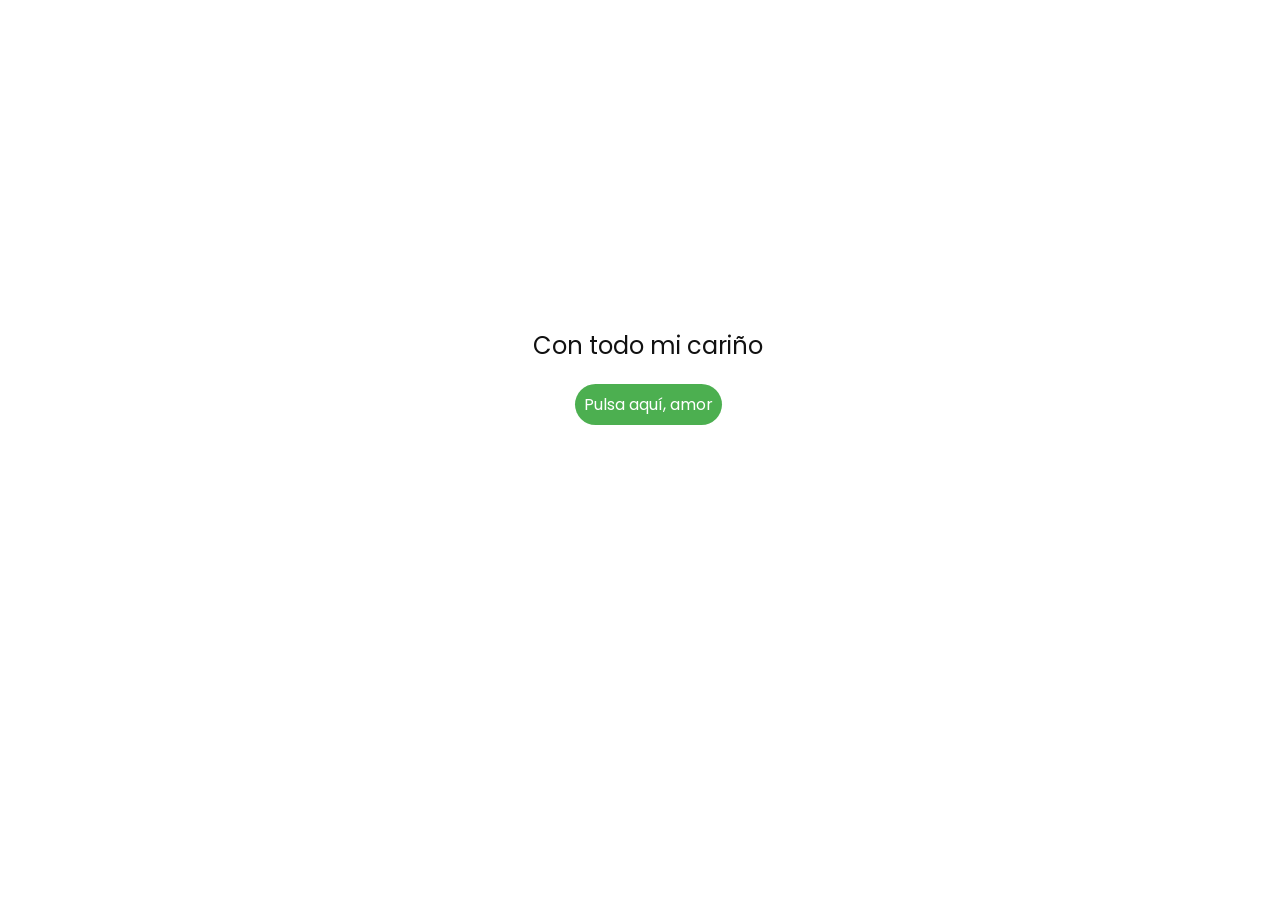
<file: index.html>
<!DOCTYPE html>
<html lang="es">

<head>
    <meta charset="UTF-8">
    <meta http-equiv="X-UA-Compatible" content="IE=edge">
    <meta name="viewport" content="width=device-width, initial-scale=1.0">
    <link rel="stylesheet" href="css/style.css">
    <link rel="icon" href="img/flowers.png" type="image/x-icon">
    <title>Para Ariadna</title>
</head>

<body>

    <div class="description">
        <span>Con todo mi cariño</span>
    </div>
    <div class="button">
        <button class="botones">
            <a href="flower.html" style="color: #fff;">Pulsa aquí, amor</a>
        </button>
    </div>

</body>

</html>
</file>
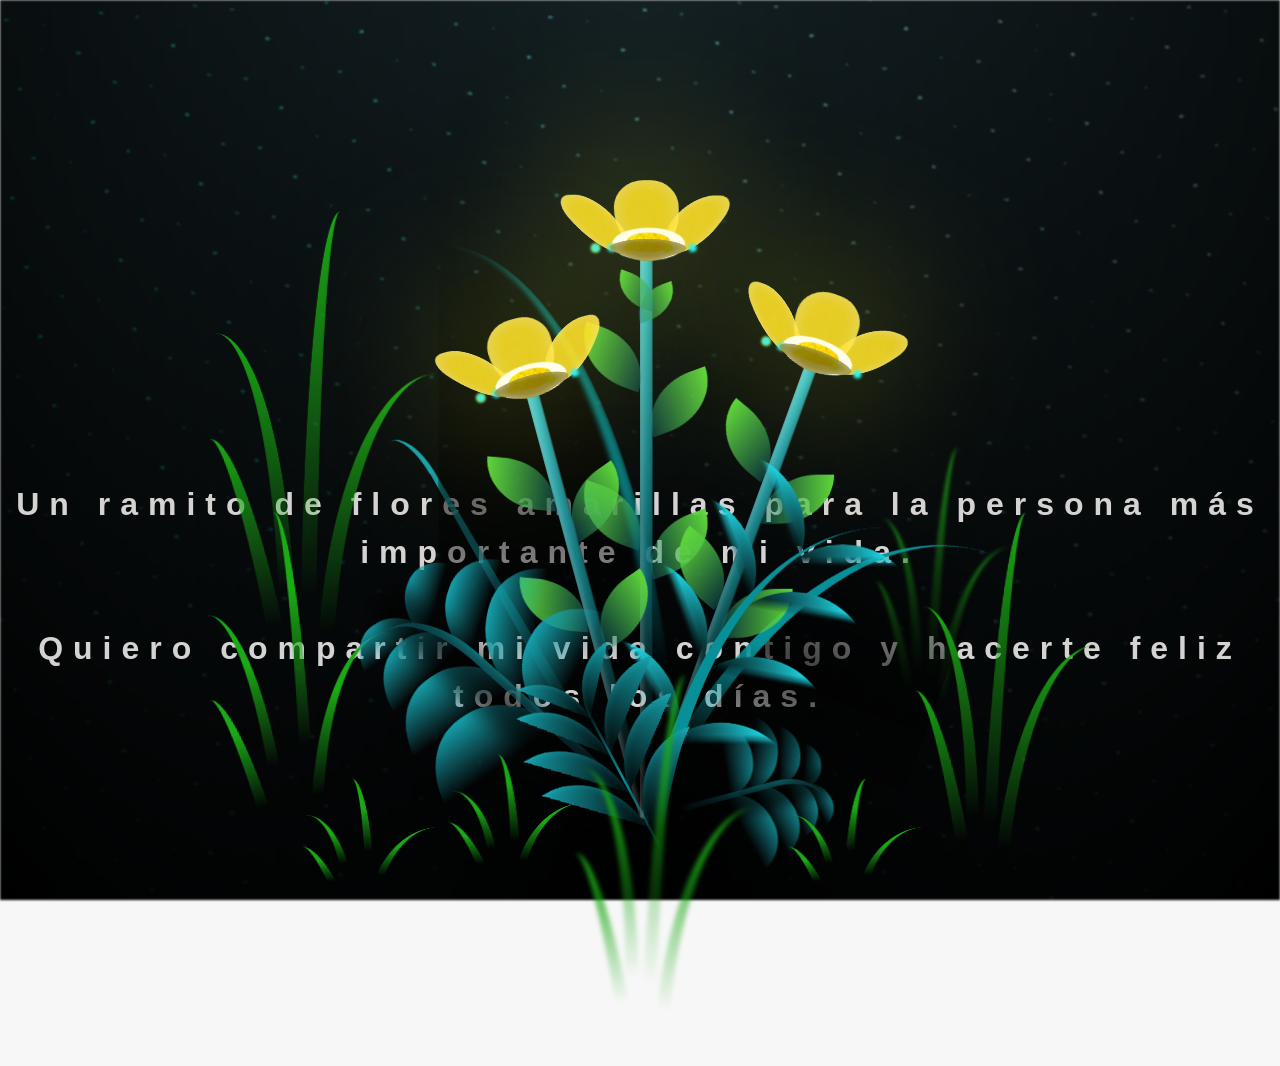
<file: flower.html>
<!DOCTYPE html>
<html lang="es">
  <head>
    <meta charset="UTF-8" />
    <meta http-equiv="X-UA-Compatible" content="IE=edge" />
    <meta name="viewport" content="width=device-width, initial-scale=1.0" />
    <link rel="stylesheet" href="css/main.css" />
    <link rel="icon" href="img/flowers.png" type="image/x-icon" />
    <title>Te quiero</title>
  </head>
  <body class="container">
    <audio src="sound/ChristianBasso&HaienQiu-Flowers.mp3" autoplay></audio>
    <div id="lyrics">
     
    </div>
    <h1 class="titulo">Un ramito de flores amarillas para la persona más importante de mi vida. <br> <br>
      Quiero compartir mi vida contigo y hacerte feliz todos los días.</h1>
  
    <div class="night"></div>
    <div class="flowers">
      <div class="flower flower--1">
        <div class="flower__leafs flower__leafs--1">
          <div class="flower__leaf flower__leaf--1"></div>
          <div class="flower__leaf flower__leaf--2"></div>
          <div class="flower__leaf flower__leaf--3"></div>
          <div class="flower__leaf flower__leaf--4"></div>
          <div class="flower__white-circle"></div>

          <div class="flower__light flower__light--1"></div>
          <div class="flower__light flower__light--2"></div>
          <div class="flower__light flower__light--3"></div>
          <div class="flower__light flower__light--4"></div>
          <div class="flower__light flower__light--5"></div>
          <div class="flower__light flower__light--6"></div>
          <div class="flower__light flower__light--7"></div>
          <div class="flower__light flower__light--8"></div>
        </div>
        <div class="flower__line">
          <div class="flower__line__leaf flower__line__leaf--1"></div>
          <div class="flower__line__leaf flower__line__leaf--2"></div>
          <div class="flower__line__leaf flower__line__leaf--3"></div>
          <div class="flower__line__leaf flower__line__leaf--4"></div>
          <div class="flower__line__leaf flower__line__leaf--5"></div>
          <div class="flower__line__leaf flower__line__leaf--6"></div>
        </div>
      </div>

      <div class="flower flower--2">
        <div class="flower__leafs flower__leafs--2">
          <div class="flower__leaf flower__leaf--1"></div>
          <div class="flower__leaf flower__leaf--2"></div>
          <div class="flower__leaf flower__leaf--3"></div>
          <div class="flower__leaf flower__leaf--4"></div>
          <div class="flower__white-circle"></div>

          <div class="flower__light flower__light--1"></div>
          <div class="flower__light flower__light--2"></div>
          <div class="flower__light flower__light--3"></div>
          <div class="flower__light flower__light--4"></div>
          <div class="flower__light flower__light--5"></div>
          <div class="flower__light flower__light--6"></div>
          <div class="flower__light flower__light--7"></div>
          <div class="flower__light flower__light--8"></div>
        </div>
        <div class="flower__line">
          <div class="flower__line__leaf flower__line__leaf--1"></div>
          <div class="flower__line__leaf flower__line__leaf--2"></div>
          <div class="flower__line__leaf flower__line__leaf--3"></div>
          <div class="flower__line__leaf flower__line__leaf--4"></div>
        </div>
      </div>

      <div class="flower flower--3">
        <div class="flower__leafs flower__leafs--3">
          <div class="flower__leaf flower__leaf--1"></div>
          <div class="flower__leaf flower__leaf--2"></div>
          <div class="flower__leaf flower__leaf--3"></div>
          <div class="flower__leaf flower__leaf--4"></div>
          <div class="flower__white-circle"></div>

          <div class="flower__light flower__light--1"></div>
          <div class="flower__light flower__light--2"></div>
          <div class="flower__light flower__light--3"></div>
          <div class="flower__light flower__light--4"></div>
          <div class="flower__light flower__light--5"></div>
          <div class="flower__light flower__light--6"></div>
          <div class="flower__light flower__light--7"></div>
          <div class="flower__light flower__light--8"></div>
        </div>
        <div class="flower__line">
          <div class="flower__line__leaf flower__line__leaf--1"></div>
          <div class="flower__line__leaf flower__line__leaf--2"></div>
          <div class="flower__line__leaf flower__line__leaf--3"></div>
          <div class="flower__line__leaf flower__line__leaf--4"></div>
        </div>
      </div>

      <div class="grow-ans" style="--d: 1.2s">
        <div class="flower__g-long">
          <div class="flower__g-long__top"></div>
          <div class="flower__g-long__bottom"></div>
        </div>
      </div>

      <div class="growing-grass">
        <div class="flower__grass flower__grass--1">
          <div class="flower__grass--top"></div>
          <div class="flower__grass--bottom"></div>
          <div class="flower__grass__leaf flower__grass__leaf--1"></div>
          <div class="flower__grass__leaf flower__grass__leaf--2"></div>
          <div class="flower__grass__leaf flower__grass__leaf--3"></div>
          <div class="flower__grass__leaf flower__grass__leaf--4"></div>
          <div class="flower__grass__leaf flower__grass__leaf--5"></div>
          <div class="flower__grass__leaf flower__grass__leaf--6"></div>
          <div class="flower__grass__leaf flower__grass__leaf--7"></div>
          <div class="flower__grass__leaf flower__grass__leaf--8"></div>
          <div class="flower__grass__overlay"></div>
        </div>
      </div>

      <div class="growing-grass">
        <div class="flower__grass flower__grass--2">
          <div class="flower__grass--top"></div>
          <div class="flower__grass--bottom"></div>
          <div class="flower__grass__leaf flower__grass__leaf--1"></div>
          <div class="flower__grass__leaf flower__grass__leaf--2"></div>
          <div class="flower__grass__leaf flower__grass__leaf--3"></div>
          <div class="flower__grass__leaf flower__grass__leaf--4"></div>
          <div class="flower__grass__leaf flower__grass__leaf--5"></div>
          <div class="flower__grass__leaf flower__grass__leaf--6"></div>
          <div class="flower__grass__leaf flower__grass__leaf--7"></div>
          <div class="flower__grass__leaf flower__grass__leaf--8"></div>
          <div class="flower__grass__overlay"></div>
        </div>
      </div>

      <div class="grow-ans" style="--d: 2.4s">
        <div class="flower__g-right flower__g-right--1">
          <div class="leaf"></div>
        </div>
      </div>

      <div class="grow-ans" style="--d: 2.8s">
        <div class="flower__g-right flower__g-right--2">
          <div class="leaf"></div>
        </div>
      </div>

      <div class="grow-ans" style="--d: 2.8s">
        <div class="flower__g-front">
          <div
            class="flower__g-front__leaf-wrapper flower__g-front__leaf-wrapper--1"
          >
            <div class="flower__g-front__leaf"></div>
          </div>
          <div
            class="flower__g-front__leaf-wrapper flower__g-front__leaf-wrapper--2"
          >
            <div class="flower__g-front__leaf"></div>
          </div>
          <div
            class="flower__g-front__leaf-wrapper flower__g-front__leaf-wrapper--3"
          >
            <div class="flower__g-front__leaf"></div>
          </div>
          <div
            class="flower__g-front__leaf-wrapper flower__g-front__leaf-wrapper--4"
          >
            <div class="flower__g-front__leaf"></div>
          </div>
          <div
            class="flower__g-front__leaf-wrapper flower__g-front__leaf-wrapper--5"
          >
            <div class="flower__g-front__leaf"></div>
          </div>
          <div
            class="flower__g-front__leaf-wrapper flower__g-front__leaf-wrapper--6"
          >
            <div class="flower__g-front__leaf"></div>
          </div>
          <div
            class="flower__g-front__leaf-wrapper flower__g-front__leaf-wrapper--7"
          >
            <div class="flower__g-front__leaf"></div>
          </div>
          <div
            class="flower__g-front__leaf-wrapper flower__g-front__leaf-wrapper--8"
          >
            <div class="flower__g-front__leaf"></div>
          </div>
          <div class="flower__g-front__line"></div>
        </div>
      </div>

      <div class="grow-ans" style="--d: 3.2s">
        <div class="flower__g-fr">
          <div class="leaf"></div>
          <div class="flower__g-fr__leaf flower__g-fr__leaf--1"></div>
          <div class="flower__g-fr__leaf flower__g-fr__leaf--2"></div>
          <div class="flower__g-fr__leaf flower__g-fr__leaf--3"></div>
          <div class="flower__g-fr__leaf flower__g-fr__leaf--4"></div>
          <div class="flower__g-fr__leaf flower__g-fr__leaf--5"></div>
          <div class="flower__g-fr__leaf flower__g-fr__leaf--6"></div>
          <div class="flower__g-fr__leaf flower__g-fr__leaf--7"></div>
          <div class="flower__g-fr__leaf flower__g-fr__leaf--8"></div>
        </div>
      </div>

      <div class="long-g long-g--0">
        <div class="grow-ans" style="--d: 3s">
          <div class="leaf leaf--0"></div>
        </div>
        <div class="grow-ans" style="--d: 2.2s">
          <div class="leaf leaf--1"></div>
        </div>
        <div class="grow-ans" style="--d: 3.4s">
          <div class="leaf leaf--2"></div>
        </div>
        <div class="grow-ans" style="--d: 3.6s">
          <div class="leaf leaf--3"></div>
        </div>
      </div>

      <div class="long-g long-g--1">
        <div class="grow-ans" style="--d: 3.6s">
          <div class="leaf leaf--0"></div>
        </div>
        <div class="grow-ans" style="--d: 3.8s">
          <div class="leaf leaf--1"></div>
        </div>
        <div class="grow-ans" style="--d: 4s">
          <div class="leaf leaf--2"></div>
        </div>
        <div class="grow-ans" style="--d: 4.2s">
          <div class="leaf leaf--3"></div>
        </div>
      </div>

      <div class="long-g long-g--2">
        <div class="grow-ans" style="--d: 4s">
          <div class="leaf leaf--0"></div>
        </div>
        <div class="grow-ans" style="--d: 4.2s">
          <div class="leaf leaf--1"></div>
        </div>
        <div class="grow-ans" style="--d: 4.4s">
          <div class="leaf leaf--2"></div>
        </div>
        <div class="grow-ans" style="--d: 4.6s">
          <div class="leaf leaf--3"></div>
        </div>
      </div>

      <div class="long-g long-g--3">
        <div class="grow-ans" style="--d: 4s">
          <div class="leaf leaf--0"></div>
        </div>
        <div class="grow-ans" style="--d: 4.2s">
          <div class="leaf leaf--1"></div>
        </div>
        <div class="grow-ans" style="--d: 3s">
          <div class="leaf leaf--2"></div>
        </div>
        <div class="grow-ans" style="--d: 3.6s">
          <div class="leaf leaf--3"></div>
        </div>
      </div>

      <div class="long-g long-g--4">
        <div class="grow-ans" style="--d: 4s">
          <div class="leaf leaf--0"></div>
        </div>
        <div class="grow-ans" style="--d: 4.2s">
          <div class="leaf leaf--1"></div>
        </div>
        <div class="grow-ans" style="--d: 3s">
          <div class="leaf leaf--2"></div>
        </div>
        <div class="grow-ans" style="--d: 3.6s">
          <div class="leaf leaf--3"></div>
        </div>
      </div>

      <div class="long-g long-g--5">
        <div class="grow-ans" style="--d: 4s">
          <div class="leaf leaf--0"></div>
        </div>
        <div class="grow-ans" style="--d: 4.2s">
          <div class="leaf leaf--1"></div>
        </div>
        <div class="grow-ans" style="--d: 3s">
          <div class="leaf leaf--2"></div>
        </div>
        <div class="grow-ans" style="--d: 3.6s">
          <div class="leaf leaf--3"></div>
        </div>
      </div>

      <div class="long-g long-g--6">
        <div class="grow-ans" style="--d: 4.2s">
          <div class="leaf leaf--0"></div>
        </div>
        <div class="grow-ans" style="--d: 4.4s">
          <div class="leaf leaf--1"></div>
        </div>
        <div class="grow-ans" style="--d: 4.6s">
          <div class="leaf leaf--2"></div>
        </div>
        <div class="grow-ans" style="--d: 4.8s">
          <div class="leaf leaf--3"></div>
        </div>
      </div>

      <div class="long-g long-g--7">
        <div class="grow-ans" style="--d: 3s">
          <div class="leaf leaf--0"></div>
        </div>
        <div class="grow-ans" style="--d: 3.2s">
          <div class="leaf leaf--1"></div>
        </div>
        <div class="grow-ans" style="--d: 3.5s">
          <div class="leaf leaf--2"></div>
        </div>
        <div class="grow-ans" style="--d: 3.6s">
          <div class="leaf leaf--3"></div>
        </div>
      </div>
    </div>
    <script src="anim.js"></script>
    <script src="main.js"></script>
  </body>
</html>
</file>
<file: css/style.css>
@import url('https://fonts.googleapis.com/css2?family=Poppins:ital,wght@0,500;1,900&display=swap');

* {
    font-family: 'Poppins', cursive;
}

body {
    color: #111;
    width: 100%;
    height: 82vh;
    display: flex;
    flex-direction: column;
    align-items: center;
    justify-content: center;
    background-color: white;
}

.botones {
    padding: 9px;
    border-radius: 80px;
    background-color: transparent;
    border: none;
}

.botones a {
    background-color: #4CAF50;
    padding: 9px;
    border-radius: 80px;
    -webkit-border-radius: 80px;
    -moz-border-radius: 80px;
    -ms-border-radius: 80px;
    -o-border-radius: 80px;
    color: white;
}

.botones a:focus {
    background-color: #388E3C;
}

.greetings {
    font-size: 7rem;
    font-weight: 900;
}

.greetings > span {
    animation: glow 2.5s ease-in-out infinite;
}

@keyframes glow {
    0%, 100% {
        color: #fff;
        text-shadow: 0 0 12px #39c6d6,
        0 0 50px #39c6d6,
        0 0 100px #39c6d6;
    }

    10%, 90% {
        color: #111;
        text-shadow: none;
    }
}

.greetings > span:nth-child(2) {
    animation-delay: .2s;
}

.greetings > span:nth-child(3) {
    animation-delay: .4s;
}

.greetings > span:nth-child(4) {
    animation-delay: .6s;
}

.greetings > span:nth-child(5) {
    animation-delay: .8s;
}

.greetings > span:nth-child(6) {
    animation-delay: 1s;
}

.description {
    font-size: 1.5rem;
    margin-bottom: 20px;
}

.button a {
    text-decoration: none;
    font-size: 1rem;
    color: white;
}

@media screen and (max-width: 574px) {

    .greetings {
        display: block;
        font-size: 4rem;
        font-weight: 800;
        text-align: center;
    }

    .description {
        font-size: 2rem;
    }

    .button a {
        font-size: 1rem;
    }
}
</file>
<file: css/main.css>
*,
*::after,
*::before {
  padding: 0;
  margin: 0;
  box-sizing: border-box;
}

:root {
  --dark-color: #000;
}

body {
  display: flex;
  align-items: flex-end;
  justify-content: center;
  min-height: 100vh;
  background-color: var(--dark-color);
  overflow: hidden;
  perspective: 1000px;
}

#lyrics {
  font-size: 28px;
  font-family: "Franklin Gothic Medium", "Arial Narrow", Arial, sans-serif;
  color: white;
  position: absolute;
  margin-bottom: 20%;
  z-index: 1;
  font-weight: bold;
  letter-spacing: 4px;
}
@media only screen and (max-width: 600px) {
  /* Estilos específicos para dispositivos con un ancho máximo de 600px */
  #lyrics {
      font-size: 14px; /* Reduce el tamaño del texto para dispositivos más pequeños */
      margin-bottom: 530px;
      letter-spacing: 3px;
  }

}
.titulo {
  margin-bottom: 180px;
  font-family: "Arial Narrow", Arial, sans-serif;
  color: #d5d2d2;
  position: absolute;
  font-weight: bold;
  letter-spacing: 10px;
  opacity: 0;
  animation: fadeIn 3s ease-in-out forwards;
  text-align: center;
}
@keyframes fadeIn {
  from {
    opacity: 0;
  }
  to {
    opacity: 1;
  }
}

.night {
  z-index: -1;
  position: absolute;
  left: 50%;
  top: 0;
  transform: translateX(-50%);
  width: 100%;
  height: 100%;
  filter: blur(0.1vmin);
  background-image: radial-gradient(
      ellipse at top,
      transparent 0%,
      var(--dark-color)
    ),
    radial-gradient(
      ellipse at bottom,
      var(--dark-color),
      rgba(145, 233, 255, 0.2)
    ),
    repeating-linear-gradient(
      220deg,
      rgb(0, 0, 0) 0px,
      rgb(0, 0, 0) 19px,
      transparent 19px,
      transparent 22px
    ),
    repeating-linear-gradient(
      189deg,
      rgb(0, 0, 0) 0px,
      rgb(0, 0, 0) 19px,
      transparent 19px,
      transparent 22px
    ),
    repeating-linear-gradient(
      148deg,
      rgb(0, 0, 0) 0px,
      rgb(0, 0, 0) 19px,
      transparent 19px,
      transparent 22px
    ),
    linear-gradient(90deg, rgb(0, 255, 250), rgb(240, 240, 240));
}

.flowers {
  position: relative;
  transform: scale(0.9);
  /*margin-bottom: 100px;
  */
}

@media only screen and (max-width: 600px) {
  /* Estilos específicos para dispositivos con un ancho máximo de 600px */
.flowers {
      font-size: 14px;
      margin-bottom: 35%;
      letter-spacing: 3px;
      transform: scale(1.0);
}

}

.flower {
  position: absolute;
  bottom: 10vmin;
  transform-origin: bottom center;
  z-index: 10;
  --fl-speed: 0.8s;
}
.flower--1 {
  -webkit-animation: moving-flower-1 4s linear infinite;
  animation: moving-flower-1 4s linear infinite;
}
.flower--1 .flower__line {
  height: 70vmin;
  -webkit-animation-delay: 0.3s;
  animation-delay: 0.3s;
}
.flower--1 .flower__line__leaf--1 {
  -webkit-animation: blooming-leaf-right var(--fl-speed) 1.6s backwards;
  animation: blooming-leaf-right var(--fl-speed) 1.6s backwards;
}
.flower--1 .flower__line__leaf--2 {
  -webkit-animation: blooming-leaf-right var(--fl-speed) 1.4s backwards;
  animation: blooming-leaf-right var(--fl-speed) 1.4s backwards;
}
.flower--1 .flower__line__leaf--3 {
  -webkit-animation: blooming-leaf-left var(--fl-speed) 1.2s backwards;
  animation: blooming-leaf-left var(--fl-speed) 1.2s backwards;
}
.flower--1 .flower__line__leaf--4 {
  -webkit-animation: blooming-leaf-left var(--fl-speed) 1s backwards;
  animation: blooming-leaf-left var(--fl-speed) 1s backwards;
}
.flower--1 .flower__line__leaf--5 {
  -webkit-animation: blooming-leaf-right var(--fl-speed) 1.8s backwards;
  animation: blooming-leaf-right var(--fl-speed) 1.8s backwards;
}
.flower--1 .flower__line__leaf--6 {
  -webkit-animation: blooming-leaf-left var(--fl-speed) 2s backwards;
  animation: blooming-leaf-left var(--fl-speed) 2s backwards;
}
.flower--2 {
  left: 50%;
  transform: rotate(20deg);
  -webkit-animation: moving-flower-2 4s linear infinite;
  animation: moving-flower-2 4s linear infinite;
}
.flower--2 .flower__line {
  height: 60vmin;
  -webkit-animation-delay: 0.6s;
  animation-delay: 0.6s;
}
.flower--2 .flower__line__leaf--1 {
  -webkit-animation: blooming-leaf-right var(--fl-speed) 1.9s backwards;
  animation: blooming-leaf-right var(--fl-speed) 1.9s backwards;
}
.flower--2 .flower__line__leaf--2 {
  -webkit-animation: blooming-leaf-right var(--fl-speed) 1.7s backwards;
  animation: blooming-leaf-right var(--fl-speed) 1.7s backwards;
}
.flower--2 .flower__line__leaf--3 {
  -webkit-animation: blooming-leaf-left var(--fl-speed) 1.5s backwards;
  animation: blooming-leaf-left var(--fl-speed) 1.5s backwards;
}
.flower--2 .flower__line__leaf--4 {
  -webkit-animation: blooming-leaf-left var(--fl-speed) 1.3s backwards;
  animation: blooming-leaf-left var(--fl-speed) 1.3s backwards;
}
.flower--3 {
  left: 50%;
  transform: rotate(-15deg);
  -webkit-animation: moving-flower-3 4s linear infinite;
  animation: moving-flower-3 4s linear infinite;
}
.flower--3 .flower__line {
  -webkit-animation-delay: 0.9s;
  animation-delay: 0.9s;
}
.flower--3 .flower__line__leaf--1 {
  -webkit-animation: blooming-leaf-right var(--fl-speed) 2.5s backwards;
  animation: blooming-leaf-right var(--fl-speed) 2.5s backwards;
}
.flower--3 .flower__line__leaf--2 {
  -webkit-animation: blooming-leaf-right var(--fl-speed) 2.3s backwards;
  animation: blooming-leaf-right var(--fl-speed) 2.3s backwards;
}
.flower--3 .flower__line__leaf--3 {
  -webkit-animation: blooming-leaf-left var(--fl-speed) 2.1s backwards;
  animation: blooming-leaf-left var(--fl-speed) 2.1s backwards;
}
.flower--3 .flower__line__leaf--4 {
  -webkit-animation: blooming-leaf-left var(--fl-speed) 1.9s backwards;
  animation: blooming-leaf-left var(--fl-speed) 1.9s backwards;
}
.flower__leafs {
  position: relative;
  -webkit-animation: blooming-flower 2s backwards;
  animation: blooming-flower 2s backwards;
}
.flower__leafs--1 {
  -webkit-animation-delay: 1.1s;
  animation-delay: 1.1s;
}
.flower__leafs--2 {
  -webkit-animation-delay: 1.4s;
  animation-delay: 1.4s;
}
.flower__leafs--3 {
  -webkit-animation-delay: 1.7s;
  animation-delay: 1.7s;
}
.flower__leafs::after {
  content: "";
  position: absolute;
  left: 0;
  top: 0;
  transform: translate(-50%, -100%);
  width: 8vmin;
  height: 8vmin;
  background-color: #f9fd25;
  /* background-color: #fd2525; */
  filter: blur(10vmin);
}
.flower__leaf {
  position: absolute;
  bottom: 0;
  left: 50%;
  width: 8vmin;
  height: 11vmin;
  border-radius: 51% 49% 47% 53%/44% 45% 55% 69%;
  background-color: #253bfd;
  background-color: #fddd25;
  transform-origin: bottom center;
  opacity: 0.9;
  box-shadow: inset 0 0 2vmin rgba(255, 255, 255, 0.5);
}
.flower__leaf--1 {
  transform: translate(-10%, 1%) rotateY(40deg) rotateX(-50deg);
}
.flower__leaf--2 {
  transform: translate(-50%, -4%) rotateX(40deg);
}
.flower__leaf--3 {
  transform: translate(-90%, 0%) rotateY(45deg) rotateX(50deg);
}
.flower__leaf--4 {
  width: 8vmin;
  height: 8vmin;
  transform-origin: bottom left;
  border-radius: 4vmin 10vmin 4vmin 4vmin;
  transform: translate(0%, 18%) rotateX(70deg) rotate(-43deg);
  background-color: #7c6901;
  z-index: 1;
  opacity: 0.8;
}
.flower__white-circle {
  position: absolute;
  left: -3.5vmin;
  top: -3vmin;
  width: 9vmin;
  height: 4vmin;
  border-radius: 50%;
  background-color: #fff;
}
.flower__white-circle::after {
  content: "";
  position: absolute;
  left: 50%;
  top: 45%;
  transform: translate(-50%, -50%);
  width: 60%;
  height: 60%;
  border-radius: inherit;
  background-image: repeating-linear-gradient(
      135deg,
      rgba(0, 0, 0, 0.03) 0px,
      rgba(0, 0, 0, 0.03) 1px,
      transparent 1px,
      transparent 12px
    ),
    repeating-linear-gradient(
      45deg,
      rgba(0, 0, 0, 0.03) 0px,
      rgba(0, 0, 0, 0.03) 1px,
      transparent 1px,
      transparent 12px
    ),
    repeating-linear-gradient(
      67.5deg,
      rgba(0, 0, 0, 0.03) 0px,
      rgba(0, 0, 0, 0.03) 1px,
      transparent 1px,
      transparent 12px
    ),
    repeating-linear-gradient(
      135deg,
      rgba(0, 0, 0, 0.03) 0px,
      rgba(0, 0, 0, 0.03) 1px,
      transparent 1px,
      transparent 12px
    ),
    repeating-linear-gradient(
      45deg,
      rgba(0, 0, 0, 0.03) 0px,
      rgba(0, 0, 0, 0.03) 1px,
      transparent 1px,
      transparent 12px
    ),
    repeating-linear-gradient(
      112.5deg,
      rgba(0, 0, 0, 0.03) 0px,
      rgba(0, 0, 0, 0.03) 1px,
      transparent 1px,
      transparent 12px
    ),
    repeating-linear-gradient(
      112.5deg,
      rgba(0, 0, 0, 0.03) 0px,
      rgba(0, 0, 0, 0.03) 1px,
      transparent 1px,
      transparent 12px
    ),
    repeating-linear-gradient(
      45deg,
      rgba(0, 0, 0, 0.03) 0px,
      rgba(0, 0, 0, 0.03) 1px,
      transparent 1px,
      transparent 12px
    ),
    repeating-linear-gradient(
      22.5deg,
      rgba(0, 0, 0, 0.03) 0px,
      rgba(0, 0, 0, 0.03) 1px,
      transparent 1px,
      transparent 12px
    ),
    repeating-linear-gradient(
      45deg,
      rgba(0, 0, 0, 0.03) 0px,
      rgba(0, 0, 0, 0.03) 1px,
      transparent 1px,
      transparent 12px
    ),
    repeating-linear-gradient(
      22.5deg,
      rgba(0, 0, 0, 0.03) 0px,
      rgba(0, 0, 0, 0.03) 1px,
      transparent 1px,
      transparent 12px
    ),
    repeating-linear-gradient(
      135deg,
      rgba(0, 0, 0, 0.03) 0px,
      rgba(0, 0, 0, 0.03) 1px,
      transparent 1px,
      transparent 12px
    ),
    repeating-linear-gradient(
      157.5deg,
      rgba(0, 0, 0, 0.03) 0px,
      rgba(0, 0, 0, 0.03) 1px,
      transparent 1px,
      transparent 12px
    ),
    repeating-linear-gradient(
      67.5deg,
      rgba(0, 0, 0, 0.03) 0px,
      rgba(0, 0, 0, 0.03) 1px,
      transparent 1px,
      transparent 12px
    ),
    repeating-linear-gradient(
      67.5deg,
      rgba(0, 0, 0, 0.03) 0px,
      rgba(0, 0, 0, 0.03) 1px,
      transparent 1px,
      transparent 12px
    ),
    linear-gradient(90deg, rgb(255, 235, 18), rgb(255, 206, 0));
}
.flower__line {
  height: 55vmin;
  width: 1.5vmin;
  background-image: linear-gradient(
      to left,
      rgba(0, 0, 0, 0.2),
      transparent,
      rgba(255, 255, 255, 0.2)
    ),
    linear-gradient(to top, transparent 10%, #14757a, #39c6d6);
  box-shadow: inset 0 0 2px rgba(0, 0, 0, 0.5);
  -webkit-animation: grow-flower-tree 4s backwards;
  animation: grow-flower-tree 4s backwards;
}
.flower__line__leaf {
  --w: 7vmin;
  --h: calc(var(--w) + 2vmin);
  position: absolute;
  top: 20%;
  left: 90%;
  width: var(--w);
  height: var(--h);
  border-top-right-radius: var(--h);
  border-bottom-left-radius: var(--h);
  background-image: linear-gradient(to top, rgba(20, 117, 122, 0.4), #5ed639);
}
.flower__line__leaf--1 {
  transform: rotate(70deg) rotateY(30deg);
}
.flower__line__leaf--2 {
  top: 45%;
  transform: rotate(70deg) rotateY(30deg);
}
.flower__line__leaf--3,
.flower__line__leaf--4,
.flower__line__leaf--6 {
  border-top-right-radius: 0;
  border-bottom-left-radius: 0;
  border-top-left-radius: var(--h);
  border-bottom-right-radius: var(--h);
  left: -460%;
  top: 12%;
  transform: rotate(-70deg) rotateY(30deg);
}
.flower__line__leaf--4 {
  top: 40%;
}
.flower__line__leaf--5 {
  top: 0;
  transform-origin: left;
  transform: rotate(70deg) rotateY(30deg) scale(0.6);
}
.flower__line__leaf--6 {
  top: -2%;
  left: -450%;
  transform-origin: right;
  transform: rotate(-70deg) rotateY(30deg) scale(0.6);
}
.flower__light {
  position: absolute;
  bottom: 0vmin;
  width: 1vmin;
  height: 1vmin;
  background-color: rgb(255, 251, 0);
  border-radius: 50%;
  filter: blur(0.2vmin);
  -webkit-animation: light-ans 4s linear infinite backwards;
  animation: light-ans 4s linear infinite backwards;
}
.flower__light:nth-child(odd) {
  background-color: #23f0ff;
}
.flower__light--1 {
  left: -2vmin;
  -webkit-animation-delay: 1s;
  animation-delay: 1s;
}
.flower__light--2 {
  left: 3vmin;
  -webkit-animation-delay: 0.5s;
  animation-delay: 0.5s;
}
.flower__light--3 {
  left: -6vmin;
  -webkit-animation-delay: 0.3s;
  animation-delay: 0.3s;
}
.flower__light--4 {
  left: 6vmin;
  -webkit-animation-delay: 0.9s;
  animation-delay: 0.9s;
}
.flower__light--5 {
  left: -1vmin;
  -webkit-animation-delay: 1.5s;
  animation-delay: 1.5s;
}
.flower__light--6 {
  left: -4vmin;
  -webkit-animation-delay: 3s;
  animation-delay: 3s;
}
.flower__light--7 {
  left: 3vmin;
  -webkit-animation-delay: 2s;
  animation-delay: 2s;
}
.flower__light--8 {
  left: -6vmin;
  -webkit-animation-delay: 3.5s;
  animation-delay: 3.5s;
}
.flower__grass {
  --c: #159faa;
  --line-w: 1.5vmin;
  position: absolute;
  bottom: 12vmin;
  left: -7vmin;
  display: flex;
  flex-direction: column;
  align-items: flex-end;
  z-index: 20;
  transform-origin: bottom center;
  transform: rotate(-48deg) rotateY(40deg);
}
.flower__grass--1 {
  -webkit-animation: moving-grass 2s linear infinite;
  animation: moving-grass 2s linear infinite;
}
.flower__grass--2 {
  left: 2vmin;
  bottom: 10vmin;
  transform: scale(0.5) rotate(75deg) rotateX(10deg) rotateY(-200deg);
  opacity: 0.8;
  z-index: 0;
  -webkit-animation: moving-grass--2 1.5s linear infinite;
  animation: moving-grass--2 1.5s linear infinite;
}
.flower__grass--top {
  width: 7vmin;
  height: 10vmin;
  border-top-right-radius: 100%;
  border-right: var(--line-w) solid var(--c);
  transform-origin: bottom center;
  transform: rotate(-2deg);
}
.flower__grass--bottom {
  margin-top: -2px;
  width: var(--line-w);
  height: 25vmin;
  background-image: linear-gradient(to top, transparent, var(--c));
}
.flower__grass__leaf {
  --size: 10vmin;
  position: absolute;
  width: calc(var(--size) * 2.1);
  height: var(--size);
  border-top-left-radius: var(--size);
  border-top-right-radius: var(--size);
  background-image: linear-gradient(
    to top,
    transparent,
    transparent 30%,
    var(--c)
  );
  z-index: 100;
}
.flower__grass__leaf--1 {
  top: -6%;
  left: 30%;
  --size: 6vmin;
  transform: rotate(-20deg);
  -webkit-animation: growing-grass-ans--1 2s 2.6s backwards;
  animation: growing-grass-ans--1 2s 2.6s backwards;
}
@-webkit-keyframes growing-grass-ans--1 {
  0% {
    transform-origin: bottom left;
    transform: rotate(-20deg) scale(0);
  }
}
@keyframes growing-grass-ans--1 {
  0% {
    transform-origin: bottom left;
    transform: rotate(-20deg) scale(0);
  }
}
.flower__grass__leaf--2 {
  top: -5%;
  left: -110%;
  --size: 6vmin;
  transform: rotate(10deg);
  -webkit-animation: growing-grass-ans--2 2s 2.4s linear backwards;
  animation: growing-grass-ans--2 2s 2.4s linear backwards;
}
@-webkit-keyframes growing-grass-ans--2 {
  0% {
    transform-origin: bottom right;
    transform: rotate(10deg) scale(0);
  }
}
@keyframes growing-grass-ans--2 {
  0% {
    transform-origin: bottom right;
    transform: rotate(10deg) scale(0);
  }
}
.flower__grass__leaf--3 {
  top: 5%;
  left: 60%;
  --size: 8vmin;
  transform: rotate(-18deg) rotateX(-20deg);
  -webkit-animation: growing-grass-ans--3 2s 2.2s linear backwards;
  animation: growing-grass-ans--3 2s 2.2s linear backwards;
}
@-webkit-keyframes growing-grass-ans--3 {
  0% {
    transform-origin: bottom left;
    transform: rotate(-18deg) rotateX(-20deg) scale(0);
  }
}
@keyframes growing-grass-ans--3 {
  0% {
    transform-origin: bottom left;
    transform: rotate(-18deg) rotateX(-20deg) scale(0);
  }
}
.flower__grass__leaf--4 {
  top: 6%;
  left: -135%;
  --size: 8vmin;
  transform: rotate(2deg);
  -webkit-animation: growing-grass-ans--4 2s 2s linear backwards;
  animation: growing-grass-ans--4 2s 2s linear backwards;
}
@-webkit-keyframes growing-grass-ans--4 {
  0% {
    transform-origin: bottom right;
    transform: rotate(2deg) scale(0);
  }
}
@keyframes growing-grass-ans--4 {
  0% {
    transform-origin: bottom right;
    transform: rotate(2deg) scale(0);
  }
}
.flower__grass__leaf--5 {
  top: 20%;
  left: 60%;
  --size: 10vmin;
  transform: rotate(-24deg) rotateX(-20deg);
  -webkit-animation: growing-grass-ans--5 2s 1.8s linear backwards;
  animation: growing-grass-ans--5 2s 1.8s linear backwards;
}
@-webkit-keyframes growing-grass-ans--5 {
  0% {
    transform-origin: bottom left;
    transform: rotate(-24deg) rotateX(-20deg) scale(0);
  }
}
@keyframes growing-grass-ans--5 {
  0% {
    transform-origin: bottom left;
    transform: rotate(-24deg) rotateX(-20deg) scale(0);
  }
}
.flower__grass__leaf--6 {
  top: 22%;
  left: -180%;
  --size: 10vmin;
  transform: rotate(10deg);
  -webkit-animation: growing-grass-ans--6 2s 1.6s linear backwards;
  animation: growing-grass-ans--6 2s 1.6s linear backwards;
}
@-webkit-keyframes growing-grass-ans--6 {
  0% {
    transform-origin: bottom right;
    transform: rotate(10deg) scale(0);
  }
}
@keyframes growing-grass-ans--6 {
  0% {
    transform-origin: bottom right;
    transform: rotate(10deg) scale(0);
  }
}
.flower__grass__leaf--7 {
  top: 39%;
  left: 70%;
  --size: 10vmin;
  transform: rotate(-10deg);
  -webkit-animation: growing-grass-ans--7 2s 1.4s linear backwards;
  animation: growing-grass-ans--7 2s 1.4s linear backwards;
}
@-webkit-keyframes growing-grass-ans--7 {
  0% {
    transform-origin: bottom left;
    transform: rotate(-10deg) scale(0);
  }
}
@keyframes growing-grass-ans--7 {
  0% {
    transform-origin: bottom left;
    transform: rotate(-10deg) scale(0);
  }
}
.flower__grass__leaf--8 {
  top: 40%;
  left: -215%;
  --size: 11vmin;
  transform: rotate(10deg);
  -webkit-animation: growing-grass-ans--8 2s 1.2s linear backwards;
  animation: growing-grass-ans--8 2s 1.2s linear backwards;
}
@-webkit-keyframes growing-grass-ans--8 {
  0% {
    transform-origin: bottom right;
    transform: rotate(10deg) scale(0);
  }
}
@keyframes growing-grass-ans--8 {
  0% {
    transform-origin: bottom right;
    transform: rotate(10deg) scale(0);
  }
}
.flower__grass__overlay {
  position: absolute;
  top: -10%;
  right: 0%;
  width: 100%;
  height: 100%;
  background-color: rgba(0, 0, 0, 0.6);
  filter: blur(1.5vmin);
  z-index: 100;
}
.flower__g-long {
  --w: 2vmin;
  --h: 6vmin;
  --c: #159faa;
  position: absolute;
  bottom: 10vmin;
  left: -3vmin;
  transform-origin: bottom center;
  transform: rotate(-30deg) rotateY(-20deg);
  display: flex;
  flex-direction: column;
  align-items: flex-end;
  -webkit-animation: flower-g-long-ans 3s linear infinite;
  animation: flower-g-long-ans 3s linear infinite;
}
@-webkit-keyframes flower-g-long-ans {
  0%,
  100% {
    transform: rotate(-30deg) rotateY(-20deg);
  }
  50% {
    transform: rotate(-32deg) rotateY(-20deg);
  }
}
@keyframes flower-g-long-ans {
  0%,
  100% {
    transform: rotate(-30deg) rotateY(-20deg);
  }
  50% {
    transform: rotate(-32deg) rotateY(-20deg);
  }
}
.flower__g-long__top {
  top: calc(var(--h) * -1);
  width: calc(var(--w) + 1vmin);
  height: var(--h);
  border-top-right-radius: 100%;
  border-right: 0.7vmin solid var(--c);
  transform: translate(-0.7vmin, 1vmin);
}
.flower__g-long__bottom {
  width: var(--w);
  height: 50vmin;
  transform-origin: bottom center;
  background-image: linear-gradient(to top, transparent 30%, var(--c));
  box-shadow: inset 0 0 2px rgba(0, 0, 0, 0.5);
  -webkit-clip-path: polygon(35% 0, 65% 1%, 100% 100%, 0% 100%);
  clip-path: polygon(35% 0, 65% 1%, 100% 100%, 0% 100%);
}
.flower__g-right {
  position: absolute;
  bottom: 6vmin;
  left: -2vmin;
  transform-origin: bottom left;
  transform: rotate(20deg);
}
.flower__g-right .leaf {
  width: 30vmin;
  height: 50vmin;
  border-top-left-radius: 100%;
  border-left: 2vmin solid #079097;
  background-image: linear-gradient(
    to bottom,
    transparent,
    var(--dark-color) 60%
  );
  -webkit-mask-image: linear-gradient(to top, transparent 30%, #079097 60%);
}
.flower__g-right--1 {
  -webkit-animation: flower-g-right-ans 2.5s linear infinite;
  animation: flower-g-right-ans 2.5s linear infinite;
}
.flower__g-right--2 {
  left: 5vmin;
  transform: rotateY(-180deg);
  -webkit-animation: flower-g-right-ans--2 3s linear infinite;
  animation: flower-g-right-ans--2 3s linear infinite;
}
.flower__g-right--2 .leaf {
  height: 75vmin;
  filter: blur(0.3vmin);
  opacity: 0.8;
}
@-webkit-keyframes flower-g-right-ans {
  0%,
  100% {
    transform: rotate(20deg);
  }
  50% {
    transform: rotate(24deg) rotateX(-20deg);
  }
}
@keyframes flower-g-right-ans {
  0%,
  100% {
    transform: rotate(20deg);
  }
  50% {
    transform: rotate(24deg) rotateX(-20deg);
  }
}
@-webkit-keyframes flower-g-right-ans--2 {
  0%,
  100% {
    transform: rotateY(-180deg) rotate(0deg) rotateX(-20deg);
  }
  50% {
    transform: rotateY(-180deg) rotate(6deg) rotateX(-20deg);
  }
}
@keyframes flower-g-right-ans--2 {
  0%,
  100% {
    transform: rotateY(-180deg) rotate(0deg) rotateX(-20deg);
  }
  50% {
    transform: rotateY(-180deg) rotate(6deg) rotateX(-20deg);
  }
}
.flower__g-front {
  position: absolute;
  bottom: 6vmin;
  left: 2.5vmin;
  z-index: 100;
  transform-origin: bottom center;
  transform: rotate(-28deg) rotateY(30deg) scale(1.04);
  -webkit-animation: flower__g-front-ans 2s linear infinite;
  animation: flower__g-front-ans 2s linear infinite;
}
@-webkit-keyframes flower__g-front-ans {
  0%,
  100% {
    transform: rotate(-28deg) rotateY(30deg) scale(1.04);
  }
  50% {
    transform: rotate(-35deg) rotateY(40deg) scale(1.04);
  }
}
@keyframes flower__g-front-ans {
  0%,
  100% {
    transform: rotate(-28deg) rotateY(30deg) scale(1.04);
  }
  50% {
    transform: rotate(-35deg) rotateY(40deg) scale(1.04);
  }
}
.flower__g-front__line {
  width: 0.3vmin;
  height: 20vmin;
  background-image: linear-gradient(
    to top,
    transparent,
    #079097,
    transparent 100%
  );
  position: relative;
}
.flower__g-front__leaf-wrapper {
  position: absolute;
  top: 0;
  left: 0;
  transform-origin: bottom left;
  transform: rotate(10deg);
}
.flower__g-front__leaf-wrapper:nth-child(even) {
  left: 0vmin;
  transform: rotateY(-180deg) rotate(5deg);
  -webkit-animation: flower__g-front__leaf-left-ans 1s ease-in backwards;
  animation: flower__g-front__leaf-left-ans 1s ease-in backwards;
}
.flower__g-front__leaf-wrapper:nth-child(odd) {
  -webkit-animation: flower__g-front__leaf-ans 1s ease-in backwards;
  animation: flower__g-front__leaf-ans 1s ease-in backwards;
}
.flower__g-front__leaf-wrapper--1 {
  top: -8vmin;
  transform: scale(0.7);
  -webkit-animation: flower__g-front__leaf-ans 1s 5.5s ease-in backwards !important;
  animation: flower__g-front__leaf-ans 1s 5.5s ease-in backwards !important;
}
.flower__g-front__leaf-wrapper--2 {
  top: -8vmin;
  transform: rotateY(-180deg) scale(0.7) !important;
  -webkit-animation: flower__g-front__leaf-left-ans-2 1s 4.6s ease-in backwards !important;
  animation: flower__g-front__leaf-left-ans-2 1s 4.6s ease-in backwards !important;
}
.flower__g-front__leaf-wrapper--3 {
  top: -3vmin;
  -webkit-animation: flower__g-front__leaf-ans 1s 4.6s ease-in backwards;
  animation: flower__g-front__leaf-ans 1s 4.6s ease-in backwards;
}
.flower__g-front__leaf-wrapper--4 {
  top: -3vmin;
  transform: rotateY(-180deg) scale(0.9) !important;
  -webkit-animation: flower__g-front__leaf-left-ans-2 1s 4.6s ease-in backwards !important;
  animation: flower__g-front__leaf-left-ans-2 1s 4.6s ease-in backwards !important;
}
@-webkit-keyframes flower__g-front__leaf-left-ans-2 {
  0% {
    transform: rotateY(-180deg) scale(0);
  }
}
@keyframes flower__g-front__leaf-left-ans-2 {
  0% {
    transform: rotateY(-180deg) scale(0);
  }
}
.flower__g-front__leaf-wrapper--5,
.flower__g-front__leaf-wrapper--6 {
  top: 2vmin;
}
.flower__g-front__leaf-wrapper--7,
.flower__g-front__leaf-wrapper--8 {
  top: 6.5vmin;
}
.flower__g-front__leaf-wrapper--2 {
  -webkit-animation-delay: 5.2s !important;
  animation-delay: 5.2s !important;
}
.flower__g-front__leaf-wrapper--3 {
  -webkit-animation-delay: 4.9s !important;
  animation-delay: 4.9s !important;
}
.flower__g-front__leaf-wrapper--5 {
  -webkit-animation-delay: 4.3s !important;
  animation-delay: 4.3s !important;
}
.flower__g-front__leaf-wrapper--6 {
  -webkit-animation-delay: 4.1s !important;
  animation-delay: 4.1s !important;
}
.flower__g-front__leaf-wrapper--7 {
  -webkit-animation-delay: 3.8s !important;
  animation-delay: 3.8s !important;
}
.flower__g-front__leaf-wrapper--8 {
  -webkit-animation-delay: 3.5s !important;
  animation-delay: 3.5s !important;
}
@-webkit-keyframes flower__g-front__leaf-ans {
  0% {
    transform: rotate(10deg) scale(0);
  }
}
@keyframes flower__g-front__leaf-ans {
  0% {
    transform: rotate(10deg) scale(0);
  }
}
@-webkit-keyframes flower__g-front__leaf-left-ans {
  0% {
    transform: rotateY(-180deg) rotate(5deg) scale(0);
  }
}
@keyframes flower__g-front__leaf-left-ans {
  0% {
    transform: rotateY(-180deg) rotate(5deg) scale(0);
  }
}
.flower__g-front__leaf {
  width: 10vmin;
  height: 10vmin;
  border-radius: 100% 0% 0% 100%/100% 100% 0% 0%;
  box-shadow: inset 0 2px 1vmin hsla(184deg, 97%, 58%, 0.2);
  background-image: linear-gradient(
      to bottom left,
      transparent,
      var(--dark-color)
    ),
    linear-gradient(to bottom right, #159faa 50%, transparent 50%, transparent);
  -webkit-mask-image: linear-gradient(
    to bottom right,
    #159faa 50%,
    transparent 50%,
    transparent
  );
  mask-image: linear-gradient(
    to bottom right,
    #159faa 50%,
    transparent 50%,
    transparent
  );
}
.flower__g-fr {
  position: absolute;
  bottom: -4vmin;
  left: vmin;
  transform-origin: bottom left;
  z-index: 10;
  -webkit-animation: flower__g-fr-ans 2s linear infinite;
  animation: flower__g-fr-ans 2s linear infinite;
}
@-webkit-keyframes flower__g-fr-ans {
  0%,
  100% {
    transform: rotate(2deg);
  }
  50% {
    transform: rotate(4deg);
  }
}
@keyframes flower__g-fr-ans {
  0%,
  100% {
    transform: rotate(2deg);
  }
  50% {
    transform: rotate(4deg);
  }
}
.flower__g-fr .leaf {
  width: 30vmin;
  height: 50vmin;
  border-top-left-radius: 100%;
  border-left: 2vmin solid #079097;
  -webkit-mask-image: linear-gradient(to top, transparent 25%, #079097 50%);
  position: relative;
  z-index: 1;
}
.flower__g-fr__leaf {
  position: absolute;
  top: 0;
  left: 0;
  width: 10vmin;
  height: 10vmin;
  border-radius: 100% 0% 0% 100%/100% 100% 0% 0%;
  box-shadow: inset 0 2px 1vmin hsla(184deg, 97%, 58%, 0.2);
  background-image: linear-gradient(
      to bottom left,
      transparent,
      var(--dark-color) 98%
    ),
    linear-gradient(to bottom right, #23f0ff 45%, transparent 50%, transparent);
  -webkit-mask-image: linear-gradient(
    135deg,
    #159faa 40%,
    transparent 50%,
    transparent
  );
}
.flower__g-fr__leaf--1 {
  left: 20vmin;
  transform: rotate(45deg);
  -webkit-animation: flower__g-fr-leaft-ans-1 0.5s 5.2s linear backwards;
  animation: flower__g-fr-leaft-ans-1 0.5s 5.2s linear backwards;
}
@-webkit-keyframes flower__g-fr-leaft-ans-1 {
  0% {
    transform-origin: left;
    transform: rotate(45deg) scale(0);
  }
}
@keyframes flower__g-fr-leaft-ans-1 {
  0% {
    transform-origin: left;
    transform: rotate(45deg) scale(0);
  }
}
.flower__g-fr__leaf--2 {
  left: 12vmin;
  top: -7vmin;
  transform: rotate(25deg) rotateY(-180deg);
  -webkit-animation: flower__g-fr-leaft-ans-6 0.5s 5s linear backwards;
  animation: flower__g-fr-leaft-ans-6 0.5s 5s linear backwards;
}
.flower__g-fr__leaf--3 {
  left: 15vmin;
  top: 6vmin;
  transform: rotate(55deg);
  -webkit-animation: flower__g-fr-leaft-ans-5 0.5s 4.8s linear backwards;
  animation: flower__g-fr-leaft-ans-5 0.5s 4.8s linear backwards;
}
.flower__g-fr__leaf--4 {
  left: 6vmin;
  top: -2vmin;
  transform: rotate(25deg) rotateY(-180deg);
  -webkit-animation: flower__g-fr-leaft-ans-6 0.5s 4.6s linear backwards;
  animation: flower__g-fr-leaft-ans-6 0.5s 4.6s linear backwards;
}
.flower__g-fr__leaf--5 {
  left: 10vmin;
  top: 14vmin;
  transform: rotate(55deg);
  -webkit-animation: flower__g-fr-leaft-ans-5 0.5s 4.4s linear backwards;
  animation: flower__g-fr-leaft-ans-5 0.5s 4.4s linear backwards;
}
@-webkit-keyframes flower__g-fr-leaft-ans-5 {
  0% {
    transform-origin: left;
    transform: rotate(55deg) scale(0);
  }
}
@keyframes flower__g-fr-leaft-ans-5 {
  0% {
    transform-origin: left;
    transform: rotate(55deg) scale(0);
  }
}
.flower__g-fr__leaf--6 {
  left: 0vmin;
  top: 6vmin;
  transform: rotate(25deg) rotateY(-180deg);
  -webkit-animation: flower__g-fr-leaft-ans-6 0.5s 4.2s linear backwards;
  animation: flower__g-fr-leaft-ans-6 0.5s 4.2s linear backwards;
}
@-webkit-keyframes flower__g-fr-leaft-ans-6 {
  0% {
    transform-origin: right;
    transform: rotate(25deg) rotateY(-180deg) scale(0);
  }
}
@keyframes flower__g-fr-leaft-ans-6 {
  0% {
    transform-origin: right;
    transform: rotate(25deg) rotateY(-180deg) scale(0);
  }
}
.flower__g-fr__leaf--7 {
  left: 5vmin;
  top: 22vmin;
  transform: rotate(45deg);
  -webkit-animation: flower__g-fr-leaft-ans-7 0.5s 4s linear backwards;
  animation: flower__g-fr-leaft-ans-7 0.5s 4s linear backwards;
}
@-webkit-keyframes flower__g-fr-leaft-ans-7 {
  0% {
    transform-origin: left;
    transform: rotate(45deg) scale(0);
  }
}
@keyframes flower__g-fr-leaft-ans-7 {
  0% {
    transform-origin: left;
    transform: rotate(45deg) scale(0);
  }
}
.flower__g-fr__leaf--8 {
  left: -4vmin;
  top: 15vmin;
  transform: rotate(15deg) rotateY(-180deg);
  -webkit-animation: flower__g-fr-leaft-ans-8 0.5s 3.8s linear backwards;
  animation: flower__g-fr-leaft-ans-8 0.5s 3.8s linear backwards;
}
@-webkit-keyframes flower__g-fr-leaft-ans-8 {
  0% {
    transform-origin: right;
    transform: rotate(15deg) rotateY(-180deg) scale(0);
  }
}
@keyframes flower__g-fr-leaft-ans-8 {
  0% {
    transform-origin: right;
    transform: rotate(15deg) rotateY(-180deg) scale(0);
  }
}

.long-g {
  position: absolute;
  bottom: 25vmin;
  left: -42vmin;
  transform-origin: bottom left;
}
.long-g--1 {
  bottom: 0vmin;
  transform: scale(0.8) rotate(-5deg);
}
.long-g--1 .leaf {
  -webkit-mask-image: linear-gradient(
    to top,
    transparent 40%,
    #079097 80%
  ) !important;
}
.long-g--1 .leaf--1 {
  --w: 5vmin;
  --h: 60vmin;
  left: -2vmin;
  transform: rotate(3deg) rotateY(-180deg);
}
.long-g--2,
.long-g--3 {
  bottom: -3vmin;
  left: -35vmin;
  transform-origin: center;
  transform: scale(0.6) rotateX(60deg);
}
.long-g--2 .leaf,
.long-g--3 .leaf {
  -webkit-mask-image: linear-gradient(
    to top,
    transparent 50%,
    #079097 80%
  ) !important;
}
.long-g--2 .leaf--1,
.long-g--3 .leaf--1 {
  left: -1vmin;
  transform: rotateY(-180deg);
}
.long-g--3 {
  left: -17vmin;
  bottom: 0vmin;
}
.long-g--3 .leaf {
  -webkit-mask-image: linear-gradient(
    to top,
    transparent 40%,
    #079097 80%
  ) !important;
}
.long-g--4 {
  left: 25vmin;
  bottom: -3vmin;
  transform-origin: center;
  transform: scale(0.6) rotateX(60deg);
}
.long-g--4 .leaf {
  -webkit-mask-image: linear-gradient(
    to top,
    transparent 50%,
    #079097 80%
  ) !important;
}
.long-g--5 {
  left: 42vmin;
  bottom: 0vmin;
  transform: scale(0.8) rotate(2deg);
}
.long-g--6 {
  left: 0vmin;
  bottom: -20vmin;
  z-index: 100;
  filter: blur(0.3vmin);
  transform: scale(0.8) rotate(2deg);
}
.long-g--7 {
  left: 35vmin;
  bottom: 20vmin;
  z-index: -1;
  filter: blur(0.3vmin);
  transform: scale(0.6) rotate(2deg);
  opacity: 0.7;
}
.long-g .leaf {
  --w: 15vmin;
  --h: 40vmin;
  --c: #1aaa15;
  position: absolute;
  bottom: 0;
  width: var(--w);
  height: var(--h);
  border-top-left-radius: 100%;
  border-left: 2vmin solid var(--c);
  -webkit-mask-image: linear-gradient(
    to top,
    transparent 20%,
    var(--dark-color)
  );
  transform-origin: bottom center;
}
.long-g .leaf--0 {
  left: 2vmin;
  -webkit-animation: leaf-ans-1 4s linear infinite;
  animation: leaf-ans-1 4s linear infinite;
}
.long-g .leaf--1 {
  --w: 5vmin;
  --h: 60vmin;
  -webkit-animation: leaf-ans-1 4s linear infinite;
  animation: leaf-ans-1 4s linear infinite;
}
.long-g .leaf--2 {
  --w: 10vmin;
  --h: 40vmin;
  left: -0.5vmin;
  bottom: 5vmin;
  transform-origin: bottom left;
  transform: rotateY(-180deg);
  -webkit-animation: leaf-ans-2 3s linear infinite;
  animation: leaf-ans-2 3s linear infinite;
}
.long-g .leaf--3 {
  --w: 5vmin;
  --h: 30vmin;
  left: -1vmin;
  bottom: 3.2vmin;
  transform-origin: bottom left;
  transform: rotate(-10deg) rotateY(-180deg);
  -webkit-animation: leaf-ans-3 3s linear infinite;
  animation: leaf-ans-3 3s linear infinite;
}

@-webkit-keyframes leaf-ans-1 {
  0%,
  100% {
    transform: rotate(-5deg) scale(1);
  }
  50% {
    transform: rotate(5deg) scale(1.1);
  }
}

@keyframes leaf-ans-1 {
  0%,
  100% {
    transform: rotate(-5deg) scale(1);
  }
  50% {
    transform: rotate(5deg) scale(1.1);
  }
}
@-webkit-keyframes leaf-ans-2 {
  0%,
  100% {
    transform: rotateY(-180deg) rotate(5deg);
  }
  50% {
    transform: rotateY(-180deg) rotate(0deg) scale(1.1);
  }
}
@keyframes leaf-ans-2 {
  0%,
  100% {
    transform: rotateY(-180deg) rotate(5deg);
  }
  50% {
    transform: rotateY(-180deg) rotate(0deg) scale(1.1);
  }
}
@-webkit-keyframes leaf-ans-3 {
  0%,
  100% {
    transform: rotate(-10deg) rotateY(-180deg);
  }
  50% {
    transform: rotate(-20deg) rotateY(-180deg);
  }
}
@keyframes leaf-ans-3 {
  0%,
  100% {
    transform: rotate(-10deg) rotateY(-180deg);
  }
  50% {
    transform: rotate(-20deg) rotateY(-180deg);
  }
}
.grow-ans {
  -webkit-animation: grow-ans 2s var(--d) backwards;
  animation: grow-ans 2s var(--d) backwards;
}

@-webkit-keyframes grow-ans {
  0% {
    transform: scale(0);
    opacity: 0;
  }
}

@keyframes grow-ans {
  0% {
    transform: scale(0);
    opacity: 0;
  }
}
@-webkit-keyframes light-ans {
  0% {
    opacity: 0;
    transform: translateY(0vmin);
  }
  25% {
    opacity: 1;
    transform: translateY(-5vmin) translateX(-2vmin);
  }
  50% {
    opacity: 1;
    transform: translateY(-15vmin) translateX(2vmin);
    filter: blur(0.2vmin);
  }
  75% {
    transform: translateY(-20vmin) translateX(-2vmin);
    filter: blur(0.2vmin);
  }
  100% {
    transform: translateY(-30vmin);
    opacity: 0;
    filter: blur(1vmin);
  }
}
@keyframes light-ans {
  0% {
    opacity: 0;
    transform: translateY(0vmin);
  }
  25% {
    opacity: 1;
    transform: translateY(-5vmin) translateX(-2vmin);
  }
  50% {
    opacity: 1;
    transform: translateY(-15vmin) translateX(2vmin);
    filter: blur(0.2vmin);
  }
  75% {
    transform: translateY(-20vmin) translateX(-2vmin);
    filter: blur(0.2vmin);
  }
  100% {
    transform: translateY(-30vmin);
    opacity: 0;
    filter: blur(1vmin);
  }
}
@-webkit-keyframes moving-flower-1 {
  0%,
  100% {
    transform: rotate(2deg);
  }
  50% {
    transform: rotate(-2deg);
  }
}
@keyframes moving-flower-1 {
  0%,
  100% {
    transform: rotate(2deg);
  }
  50% {
    transform: rotate(-2deg);
  }
}
@-webkit-keyframes moving-flower-2 {
  0%,
  100% {
    transform: rotate(18deg);
  }
  50% {
    transform: rotate(14deg);
  }
}
@keyframes moving-flower-2 {
  0%,
  100% {
    transform: rotate(18deg);
  }
  50% {
    transform: rotate(14deg);
  }
}
@-webkit-keyframes moving-flower-3 {
  0%,
  100% {
    transform: rotate(-18deg);
  }
  50% {
    transform: rotate(-20deg) rotateY(-10deg);
  }
}
@keyframes moving-flower-3 {
  0%,
  100% {
    transform: rotate(-18deg);
  }
  50% {
    transform: rotate(-20deg) rotateY(-10deg);
  }
}
@-webkit-keyframes blooming-leaf-right {
  0% {
    transform-origin: left;
    transform: rotate(70deg) rotateY(30deg) scale(0);
  }
}
@keyframes blooming-leaf-right {
  0% {
    transform-origin: left;
    transform: rotate(70deg) rotateY(30deg) scale(0);
  }
}
@-webkit-keyframes blooming-leaf-left {
  0% {
    transform-origin: right;
    transform: rotate(-70deg) rotateY(30deg) scale(0);
  }
}
@keyframes blooming-leaf-left {
  0% {
    transform-origin: right;
    transform: rotate(-70deg) rotateY(30deg) scale(0);
  }
}
@-webkit-keyframes grow-flower-tree {
  0% {
    height: 0;
    border-radius: 1vmin;
  }
}
@keyframes grow-flower-tree {
  0% {
    height: 0;
    border-radius: 1vmin;
  }
}
@-webkit-keyframes blooming-flower {
  0% {
    transform: scale(0);
  }
}
@keyframes blooming-flower {
  0% {
    transform: scale(0);
  }
}
@-webkit-keyframes moving-grass {
  0%,
  100% {
    transform: rotate(-48deg) rotateY(40deg);
  }
  50% {
    transform: rotate(-50deg) rotateY(40deg);
  }
}
@keyframes moving-grass {
  0%,
  100% {
    transform: rotate(-48deg) rotateY(40deg);
  }
  50% {
    transform: rotate(-50deg) rotateY(40deg);
  }
}
@-webkit-keyframes moving-grass--2 {
  0%,
  100% {
    transform: scale(0.5) rotate(75deg) rotateX(10deg) rotateY(-200deg);
  }
  50% {
    transform: scale(0.5) rotate(79deg) rotateX(10deg) rotateY(-200deg);
  }
}
@keyframes moving-grass--2 {
  0%,
  100% {
    transform: scale(0.5) rotate(75deg) rotateX(10deg) rotateY(-200deg);
  }
  50% {
    transform: scale(0.5) rotate(79deg) rotateX(10deg) rotateY(-200deg);
  }
}
.growing-grass {
  -webkit-animation: growing-grass-ans 1s 2s backwards;
  animation: growing-grass-ans 1s 2s backwards;
}

@-webkit-keyframes growing-grass-ans {
  0% {
    transform: scale(0);
  }
}

@keyframes growing-grass-ans {
  0% {
    transform: scale(0);
  }
}
.container * {
  -webkit-animation-play-state: paused !important;
  animation-play-state: paused !important;
} /*# sourceMappingURL=main.css.map */


/* Reset de estilos básicos */
body, h1, p {
  margin: 0;
  padding: 0;
}

/* Estilos generales */
body {
  font-family: 'Arial', sans-serif;
  background-color: #f7f7f7;
  color: #333;
}

.container {
  max-width: 1200px;
  margin: 0 auto;
  padding: 20px;
}

h1 {
  font-size: 2em;
  line-height: 1.5;
  margin-bottom: 20px;
}

/* Media Queries para tamaños de pantalla diferentes */
@media screen and (max-width: 600px) {
  /* Estilos para pantallas pequeñas */
  h1 {
      font-size: 1.5em;
  }
}

@media screen and (min-width: 601px) and (max-width: 1024px) {
  /* Estilos para pantallas medianas */
  h1 {
      font-size: 1.8em;
  }
}

@media screen and (min-width: 1025px) {
  /* Estilos para pantallas grandes */
  h1 {
      font-size: 2em;
  }
}

/* Agregar más estilos según sea necesario */
</file>
